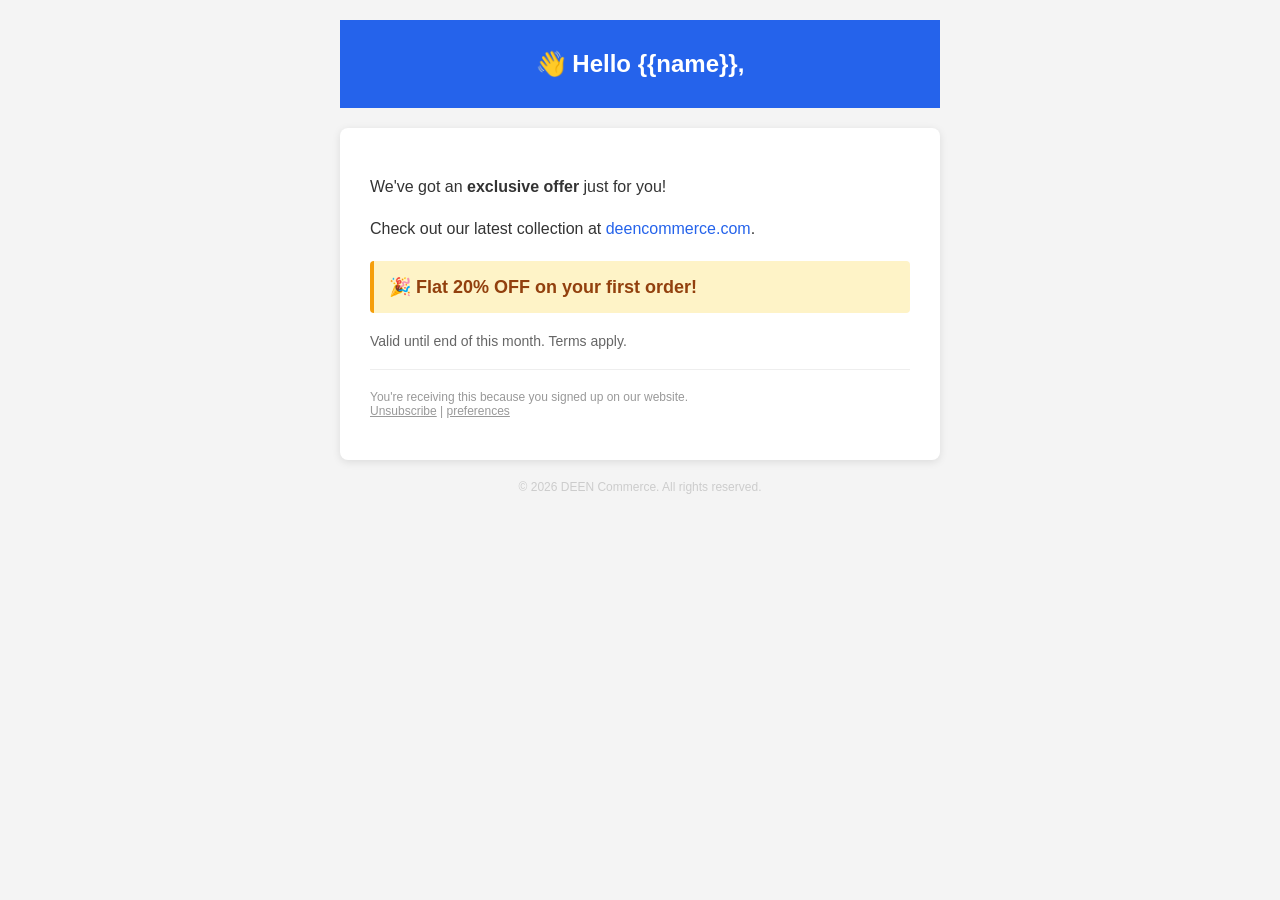
<file: test_html_content.html>
<!DOCTYPE html>
<html>
<head><title>DEEN Commerce - Exclusive Offer Inside</title></head>
<body style="font-family: Arial, sans-serif; max-width: 600px; margin: 0 auto; padding: 20px; background: #f4f4f4;">
  <table width="100%" cellpadding="0" cellspacing="0" style="background: #2563eb; padding: 30px 20px;">
    <tr>
      <td align="center">
        <h1 style="color: #ffffff; margin: 0; font-size: 24px;">👋 Hello {{name}},</h1>
      </td>
    </tr>
  </table>
  <table width="100%" cellpadding="0" cellspacing="0" style="background: #ffffff; margin-top: 20px; border-radius: 8px; box-shadow: 0 2px 8px rgba(0,0,0,0.1);">
    <tr>
      <td style="padding: 30px;">
        <p style="font-size: 16px; line-height: 1.6; color: #333333;">
          We've got an <strong>exclusive offer</strong> just for you!
        </p>
        <p style="font-size: 16px; line-height: 1.6; color: #333333;">
          Check out our latest collection at <a href="https://deencommerce.com" style="color: #2563eb; text-decoration: none;">deencommerce.com</a>.
        </p>
        <div style="background: #fef3c7; border-left: 4px solid #f59e0b; padding: 15px; margin: 20px 0; border-radius: 4px;">
          <p style="margin: 0; font-size: 18px; font-weight: bold; color: #92400e;">
            🎉 Flat 20% OFF on your first order!
          </p>
        </div>
        <p style="font-size: 14px; color: #666666;">
          Valid until end of this month. Terms apply.
        </p>
        <hr style="border: none; border-top: 1px solid #eeeeee; margin: 20px 0;">
        <p style="font-size: 12px; color: #999999;">
          You're receiving this because you signed up on our website.<br>
          <a href="#" style="color: #999999;">Unsubscribe</a> | 
          <a href="#" style="color: #999999;"> preferences</a>
        </p>
      </td>
    </tr>
  </table>
  <div style="text-align: center; margin-top: 20px; font-size: 12px; color: #cccccc;">
    © 2026 DEEN Commerce. All rights reserved.
  </div>
</body>
</html>
</file>
